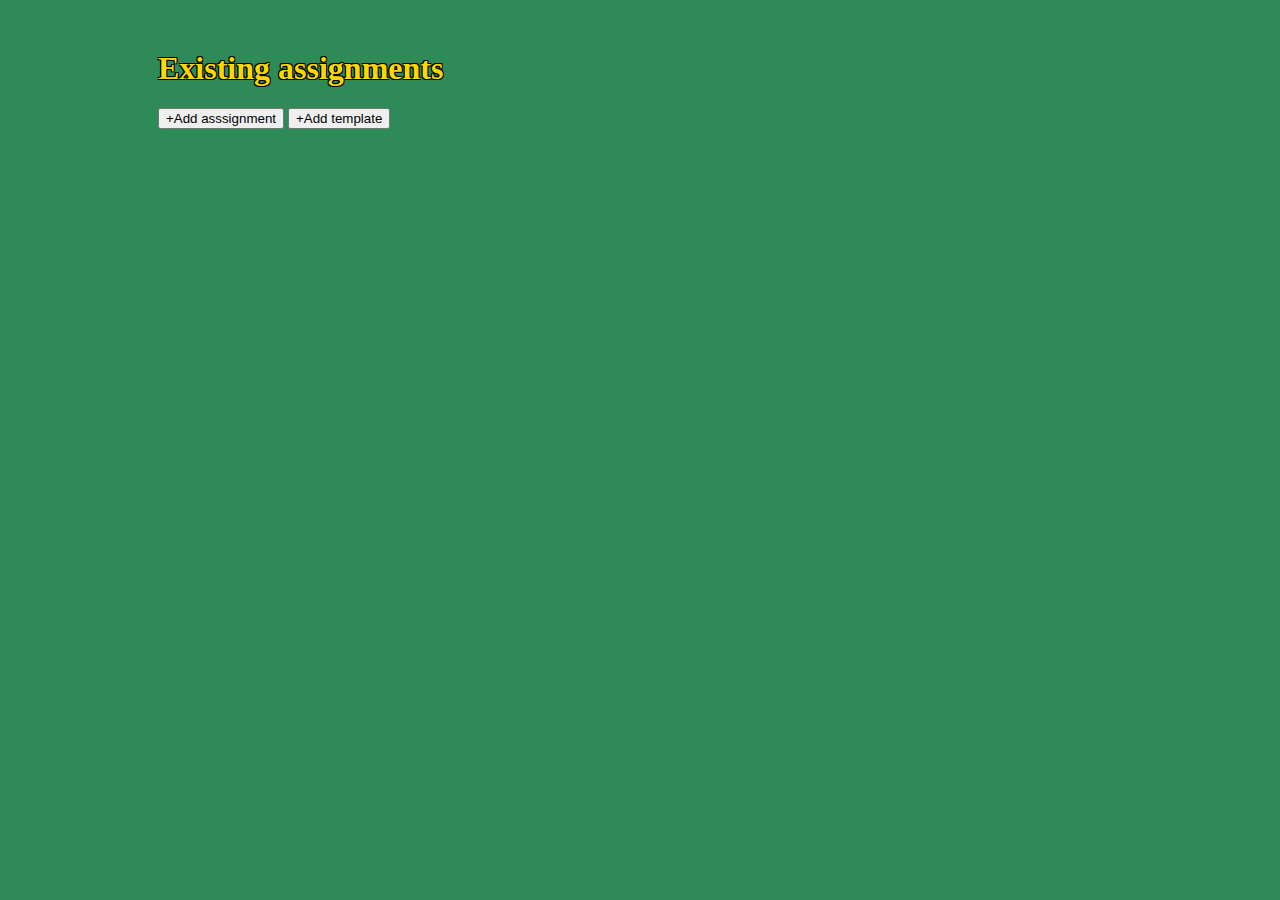
<file: index.html>
<!DOCTYPE html>
<html>

<head>
	<meta charset="utf-8">
	<meta name="viewport" content="width=device-width">
	<title>stuffs</title>
  <link href="https://cdn.jsdelivr.net/npm/bootstrap@5.1.0/dist/css/bootstrap.min.css" rel="stylesheet" integrity="sha384-KyZXEAg3QhqLMpG8r+8fhAXLRk2vvoC2f3B09zVXn8CA5QIVfZOJ3BCsw2P0p/We" crossorigin="anonymous">
  <link rel="preconnect" href="https://fonts.googleapis.com">
<link rel="preconnect" href="https://fonts.gstatic.com" crossorigin>
<link href="https://fonts.googleapis.com/css2?family=Fraunces:wght@400&display=swap" rel="stylesheet">
	<link href="style.css" rel="stylesheet" type="text/css" />
</head>

<body>
  <div class="overlayDiv" id="assignmentsCreationDiv">
    <h1>Stuffy McStufferson</h1>
		<input class="form-control" placeholder="Assignment" id="assignment"></input>
    <br>
    <input class="form-control" placeholder="Due date: write as m/d/y" id="due date"></input>
    <br>
    <input class="form-control" placeholder="Due date time - eg: 13:32" id="time"></input>
    <br>
    <button class="btn btn-warning" id="Submit">Submit</button>
    <button class="btn btn-warning" id="existingAssignments">Existing Assignments</button>
    <select name='templates' id='templates'>
      <option value="defaultOption">Select a template to use</option>
    </select>
  </div>
	<div class="overlayDiv" id="assignmentsDiv">
    <h1>Existing assignments</h1>
    <button class="btn btn-warning" id="addAssignment">+Add asssignment</button>
    <button class="btn btn-warning" id="addTemplate">+Add template</button>
    <p id="text"></p>
    </div>
    <div class = "overlayDiv" id="templateDiv">
      <br>
      <h1>Adding A New Template</h1>
      <div id='inputBoxes'>
        <input id='templateName' placeholder='Name your template'></input>
        <br>
        <input id='template.1' placeholder='Add step'></input>
        <button class="btn btn-warning btn-sm" id='addStep'>+Add step</button>
        <button class="btn btn-warning btn-sm" id='removeStep'>-Remove step</button>
        <button class="btn btn-warning btn-sm" id='submitTemplate'>Submit</button>
      </div>
      <h1>Existing Templates</h1>
      <h5 id="existingTemplates"></h5>
      <button class="btn btn-warning" id="backButton">Back</button>
    </div>
    <script src="script.js"></script>
    <script src="https://cdn.jsdelivr.net/npm/bootstrap@5.1.0/dist/js/bootstrap.bundle.min.js" integrity="sha384-U1DAWAznBHeqEIlVSCgzq+c9gqGAJn5c/t99JyeKa9xxaYpSvHU5awsuZVVFIhvj" crossorigin="anonymous"></script>
  </body>
</html>
</file>
<file: style.css>
body {
  background-color: seagreen;
}

#assignmentsDiv {
  margin-top: 50px;
  margin-bottom: 100px;
  margin-right: 150px;
  margin-left: 150px;
}

#templateDiv {
  margin: auto;
  width: 69%;
}

p {
  font-family: 'Fraunces', serif;
  padding-top: 10px;
  color: goldenrod;
}

#assignmentsCreationDiv {
  margin-top: 50px;
  margin-left: 120px;
  margin-right: 200px;
}

h1 {
  color: gold;
  text-shadow: -1px -1px 0 #000, 1px -1px 0 #000, -1px 1px 0 #000, 1px 1px 0 #000;
}

h5 {
  text-shadow: -1.5px -1.5px 0 #000, 1.5px -1.5px 0 #000, -1.5px 1.5px 0 #000, 1.5px 1.5px 0 #000;
}
</file>
